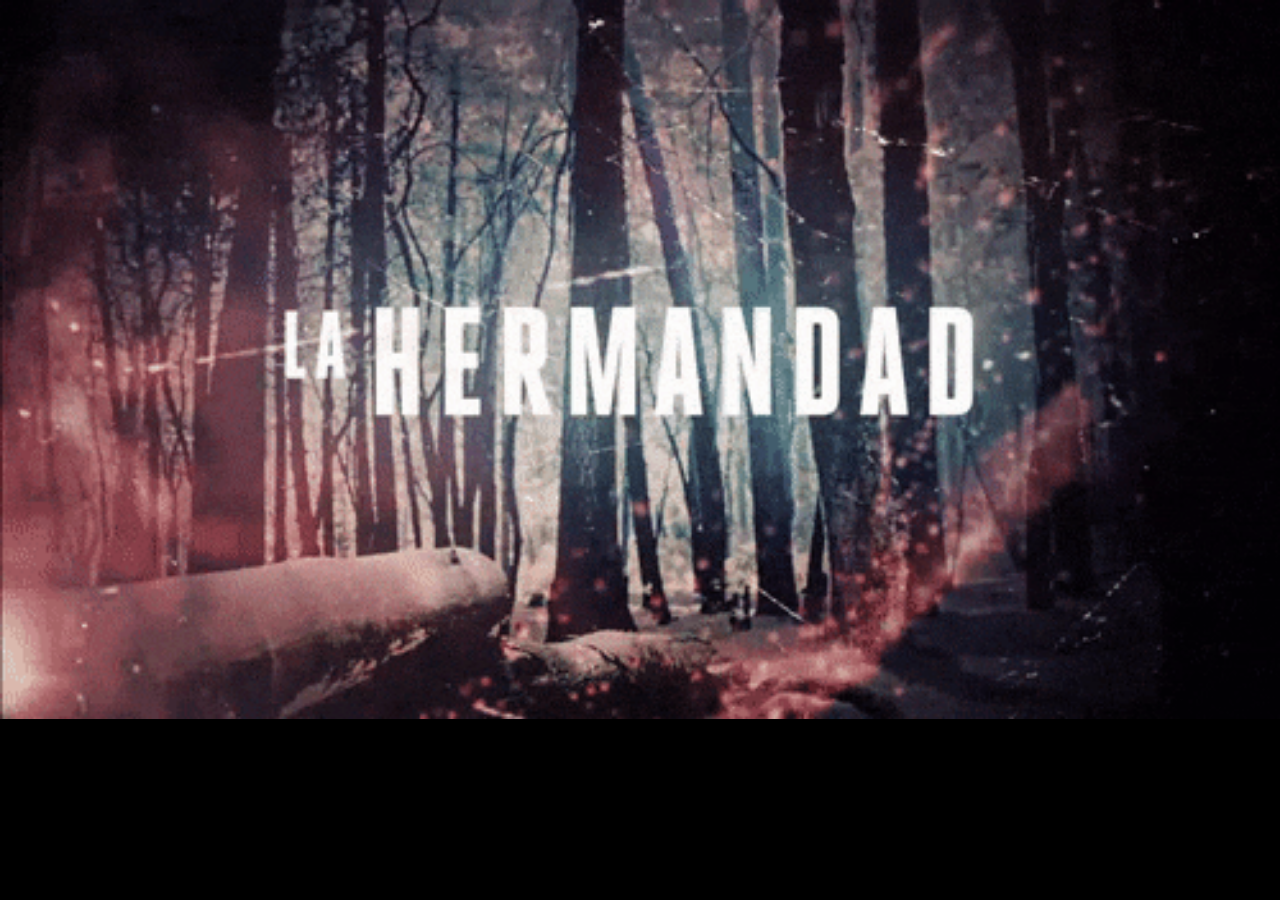
<file: index.html>
<!DOCTYPE html>
<html>
<head>
  <meta charset="UTF-8">
  <meta name="description" content="La Hermandad. Una serie original de Claro Video. Quiz">
  <meta name="author" content="CTIN">
  <title>La Hermandad QUIZ</title>
  <link href="assets/css/style.css" rel="stylesheet" type="text/css">
  <script src="assets/js/jquery-3.1.0.min.js"></script>
</head>
<body>
<audio autoplay loop id="player">
	<source src="assets/audios/song01.mp3" type="audio/mpeg">
</audio>
<div class="divVideo">
  <a href="main.html">
    <img src="assets/pictures/logoFull.gif" width="100%" height="100%"/>
  </a>
</div>
</body>
</html>
</file>
<file: assets/css/style.css>
@font-face {
    font-family: DKpoisonIvy;
    src: url(../fonts/DK_Poison_Ivy.otf);
}

body {
	background-color: black;
	margin: 0;
  font-family: DKpoisonIvy;
  color: white;
  font-size: 2rem;
  font-smoothing: antialiased;
}

a {
  text-decoration: none;
  color: white;
}

div {
  display: block;
}

h2 {
  font-size: 3rem;
  font-weight: bold;
}

.div-video {
  display:none;
  background-repeat: no-repeat;
  background-size: 100% auto;
  width: 100%;
  height: 100%;
  position: fixed;
}

#div-main {
  background-image:url("../../q1/pictures/title.gif");
}
#div-intro {
  background-image:url("../../q1/pictures/title.gif");
}
#div-q01p01 {
  background-image:url("../../q1/pictures/p01.gif");
}
#div-a {
  background-image:url("../../q1/pictures/a.gif");
}
  #div-aa {
    background-image:url("../../q1/pictures/aa.gif");
  }
  #div-ab {
    background-image:url("../../q1/pictures/ab.gif");
  }
  #div-ac {
    background-image:url("../../q1/pictures/ac.gif");
  }
#div-b {
  background-image:url("../../q1/pictures/b.gif");
}
  #div-ba {
    background-image:url("../../q1/pictures/ba.gif");
  }
  #div-bb {
    background-image:url("../../q1/pictures/bb.gif");
  }
#div-c {
  background-image:url("../../q1/pictures/c.gif");
}
  #div-ca {
    background-image:url("../../q1/pictures/ca.gif");
  }
  #div-cb {
    background-image:url("../../q1/pictures/cb.gif");
  }

.txt-mid-center {
  margin: 400px 0px 0px 0px;
  padding: 100px 100px 100px 100px
  width: 100%;
  height: 100%;
  text-align: center;
  vertical-align: middle;
  font-size: 5rem;
  font-weight: bold;
}

.txt-mid-left {
  margin: 150px 0px 0px 50px;
  width: 50%;
  height: 80%;
  text-align: left;
  vertical-align: bottom;
  font-size: 1.5rem;
}

.txt-mid-right {
  margin: 150px -0px 0px 50px;
  padding-left: 100px
  width: 100%;
  height: 80%;
  text-align: right;
  vertical-align: bottom;
  font-size: 1.5rem;
}

.speaker {
  background-image: url(../pictures/speaker.png);
  background-repeat: no-repeat;
  background-size: 200%;
  background-position: 100% 0;
  height: 32px;
  width: 30px;
  cursor: pointer;
  display: block;
  position: fixed;
  top: 10px;
  text-align:right;
  margin-left: 96%;
}

.speakerplay {
  background-position: 0 0;
  text-align:right;
}

.opc-div:hover {
  background-color: black;
}
</file>
